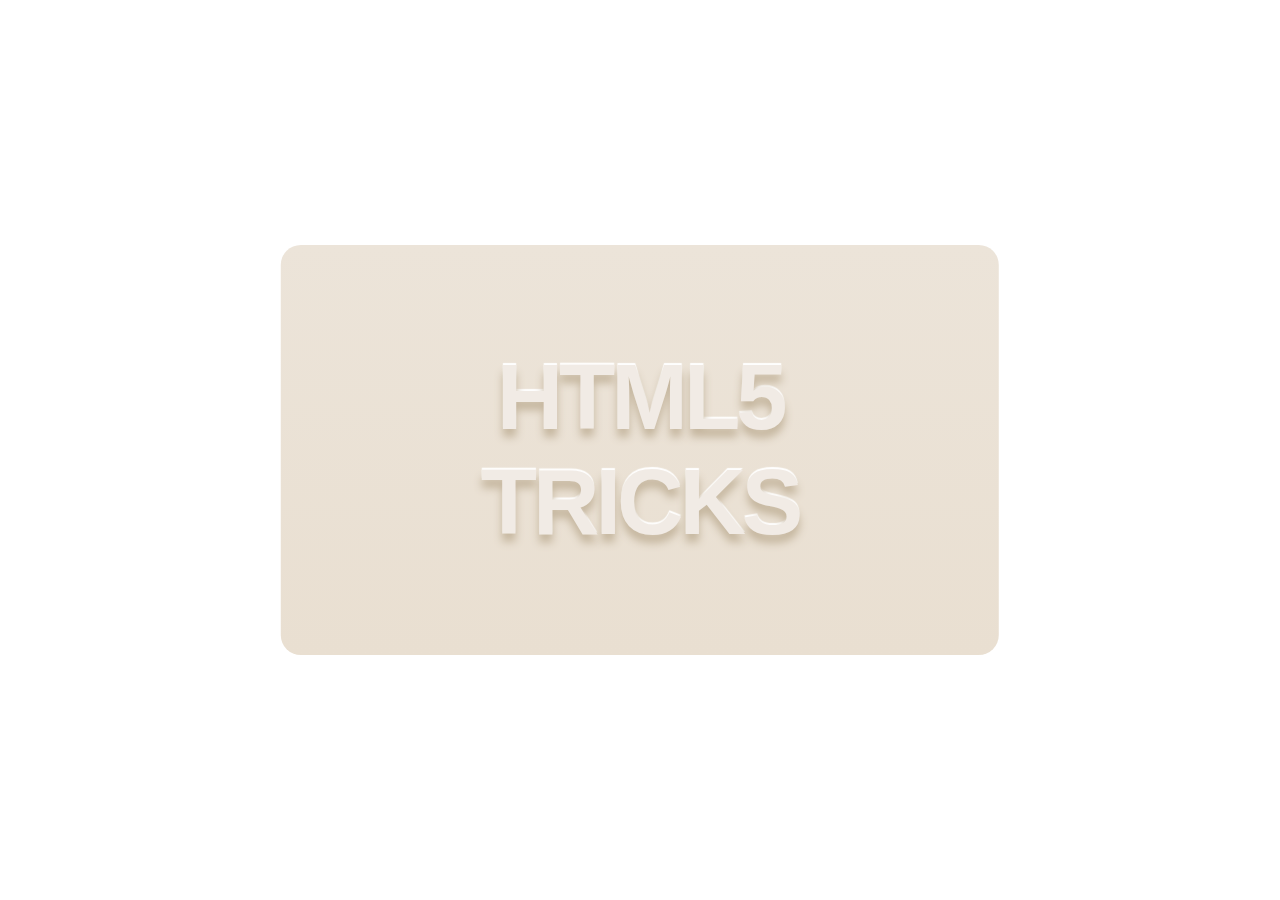
<file: milky.html>
<!DOCTYPE html>
<html>

<head>

  <meta charset="gb2312">

  <title>HTML5/CSS3����ͶӰ��Ч������ʾ</title>

  <link rel="stylesheet" type="text/css" href="css/milkyBlock.css">


  <link rel="stylesheet" type="text/css" href="css/milky.css">

</head>

<body>

<div class="milky">HTML5<BR />TRICKS</div>

<div style="text-align:center;clear:both">
    <!-- <script src="/gg_bd_ad_720x90.js" type="text/javascript"></script> -->
    <!-- <script src="/follow.js" type="text/javascript"></script> -->
</div>
</body>

</html>
</file>
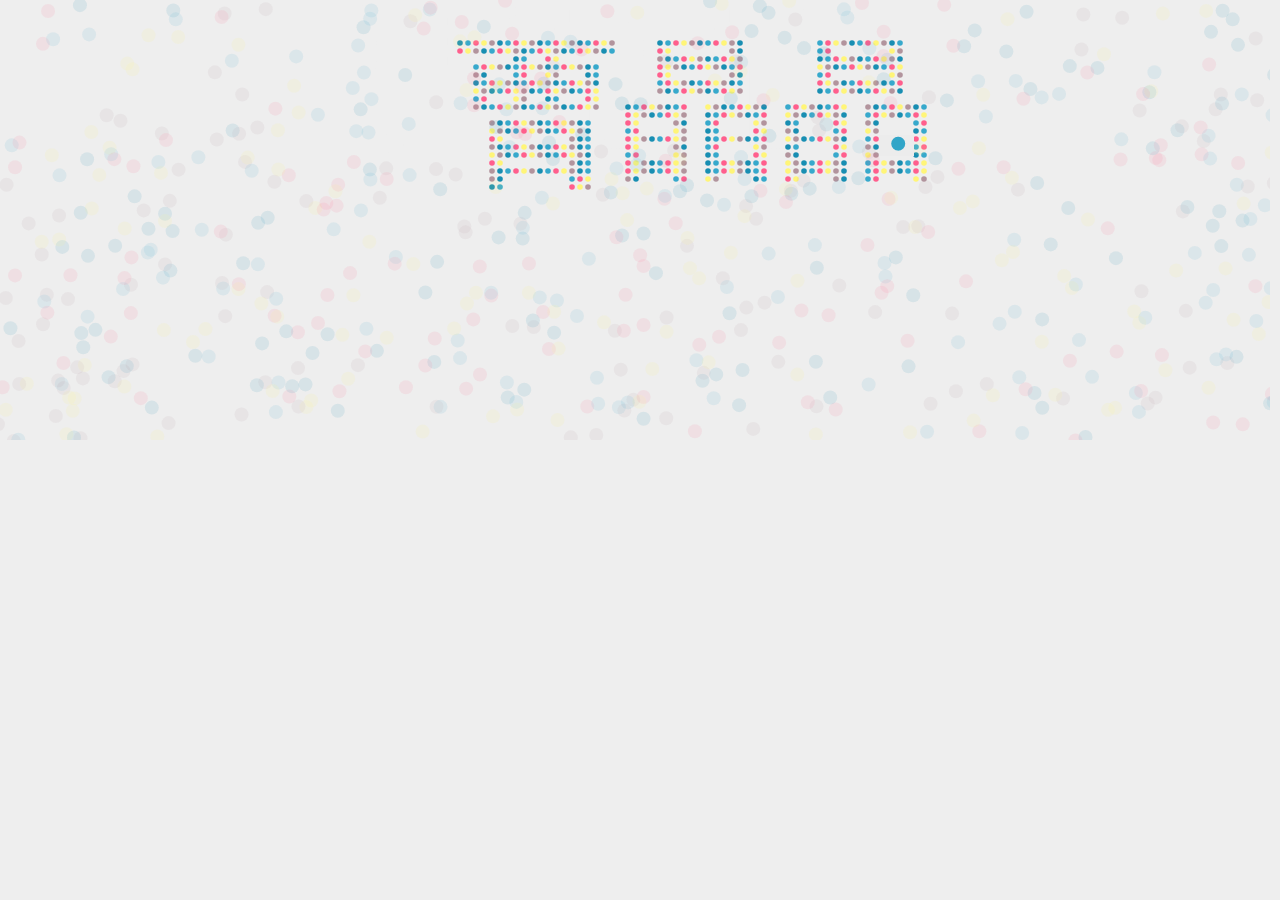
<file: textPixel.html>
<!DOCTYPE html>
<html>

<head>

  <meta charset="UTF-8">

  <title>HTML5像素文字爆炸重组动画特效DEMO演示</title>

    <link rel="stylesheet" href="css/textPixel.css" media="screen" type="text/css" />

</head>

<body>

  <canvas id="text" width="500" height="100"></canvas>
  <canvas id="stage" width="500" height="100"></canvas>
<form id="form">
    <input type="text" id="inputText" value="" />
    <!-- <input type="text" id="inputText" value="HELLO" /> -->
    <input type="submit" name="picButton" id="picButton" value="" />
    <!-- <input type="submit" value="TRY IT" /> -->
</form>
<div style="text-align:center;clear:both">
    <!-- <script src="/gg_bd_ad_720x90.js" type="text/javascript"></script> -->
    <!-- <script src="/follow.js" type="text/javascript"></script> -->
</div>
  <script src='js/EasePack.min.js'></script><script src='js/TweenLite.min.js'></script><script src='js/easeljs-0.7.1.min.js'></script><script src='js/requestAnimationFrame.js'></script>

  <script src="js/textPixel.js"></script>

</body>

</html>
</file>
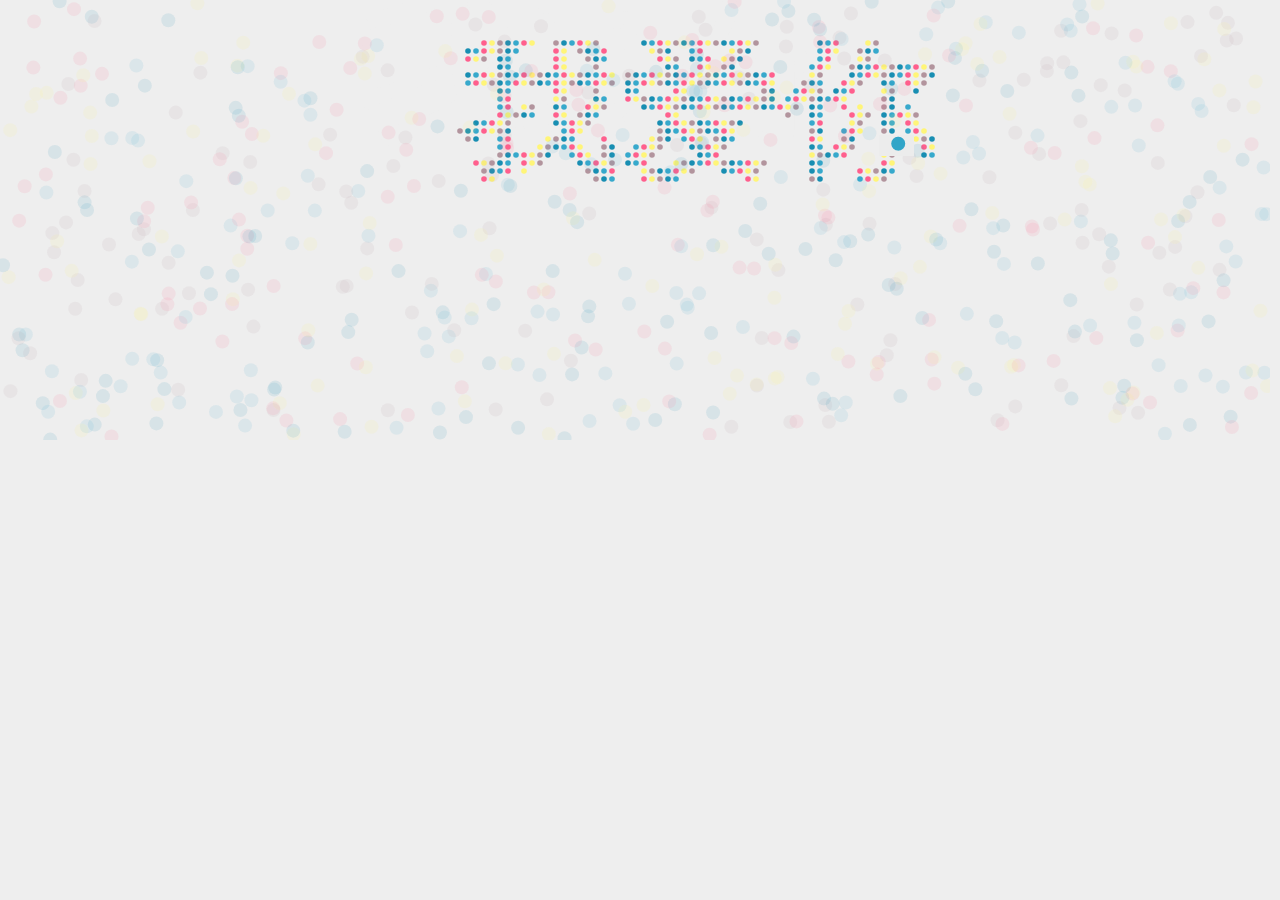
<file: textPixel2.html>
<!DOCTYPE html>
<html>

<head>

  <meta charset="UTF-8">

  <title>HTML5像素文字爆炸重组动画特效DEMO演示</title>

    <link rel="stylesheet" href="css/textPixel.css" media="screen" type="text/css" />

</head>

<body>

  <canvas id="text" width="500" height="100"></canvas>
  <canvas id="stage" width="500" height="100"></canvas>
<form id="form">
    <input type="text" id="inputText" value="" />
    <input type="submit" name="picButton" id="picButton" value="" /> 
    <!-- <input type="text" id="inputText" value="HELLO" />
    <input type="submit" value="TRY IT" /> -->
</form>
<div style="text-align:center;clear:both">
    <!-- <script src="/gg_bd_ad_720x90.js" type="text/javascript"></script> -->
    <!-- <script src="/follow.js" type="text/javascript"></script> -->
</div>
  <script src='js/EasePack.min.js'></script><script src='js/TweenLite.min.js'></script><script src='js/easeljs-0.7.1.min.js'></script><script src='js/requestAnimationFrame.js'></script>

  <script src="js/textPixel2.js"></script>

</body>

</html>
</file>
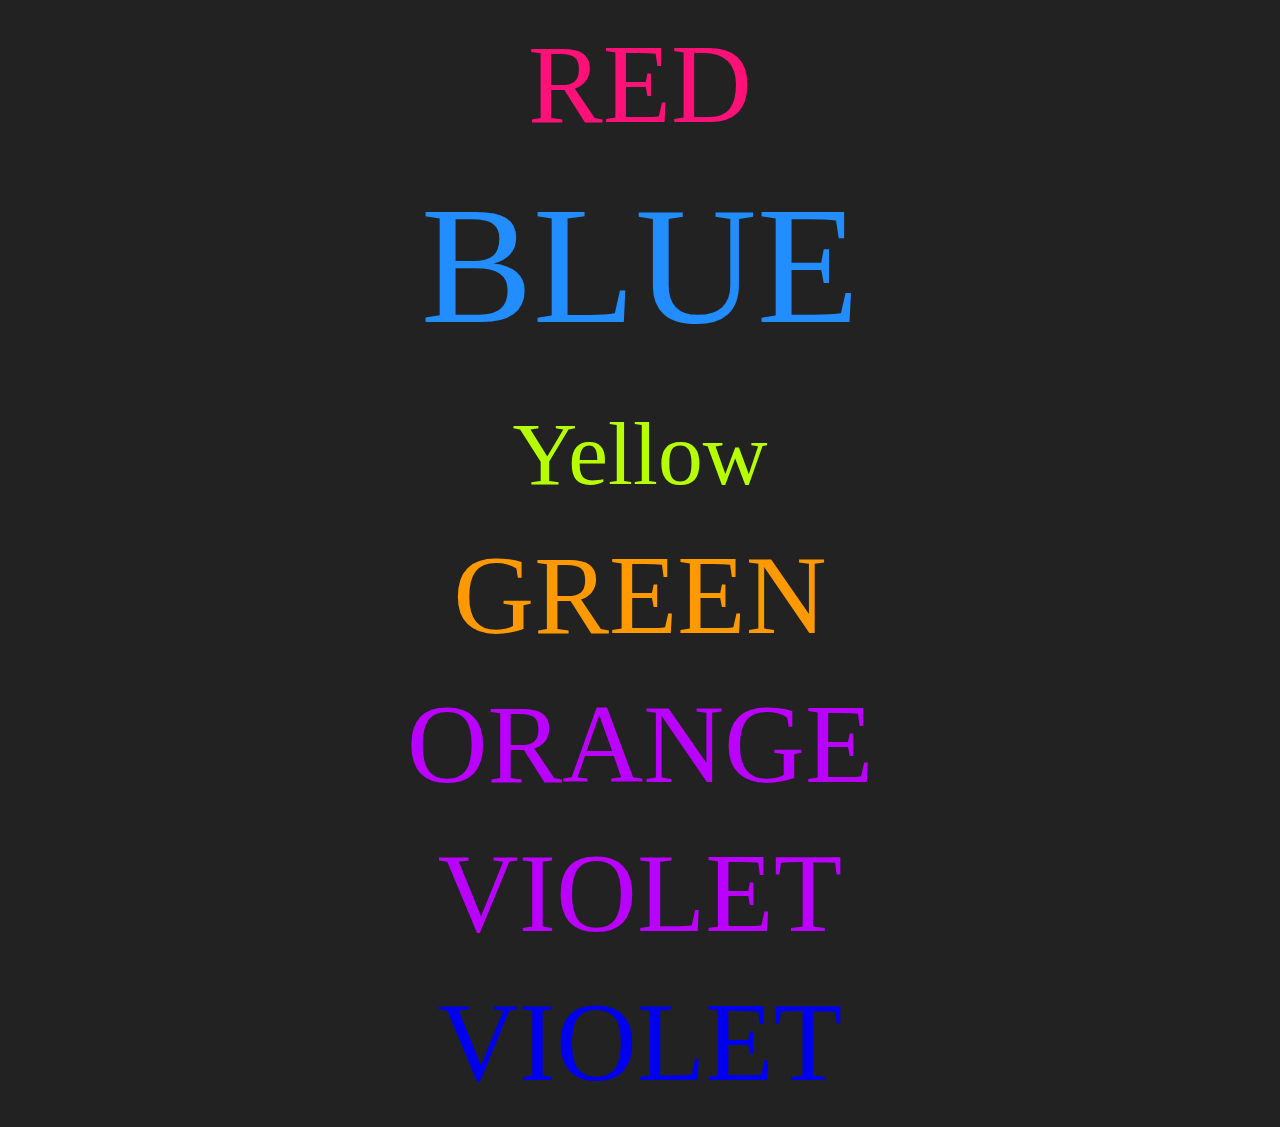
<file: twinklingFont.html>
<!DOCTYPE html>
<html>

<head>

  <meta charset="UTF-8">

  <title>[CSS3] Neon Glow - CodePen</title>

    <link rel="stylesheet" href="css/twinklingFont.css" media="screen" type="text/css" />

</head>

<body>

  <div id="container">

  <p><a href="#">
    RED
  </a></p>

  <p><a href="textPixelTotal.html" target="window.parent">
    BLUE
  </a></p>
  <div style="text-align:center;clear:both">
      <!-- <script src="/gg_bd_ad_720x90.js" type="text/javascript"></script> -->
      <!-- <script src="/follow.js" type="text/javascript"></script> -->
  </div>

  <p><a href="niki.html" target="window.parent">
    Yellow
  </a></p>

  <p><a href="#">
    GREEN
  </a></p>

  <p><a href="#">
    ORANGE
  </a></p>

  <p><a href="#">
    VIOLET
  </a></p>

  <p><a href="#">
    VIOLET
  </a></p>
</div>

  <script src="js/index.js"></script>

</body>

</html>
</file>
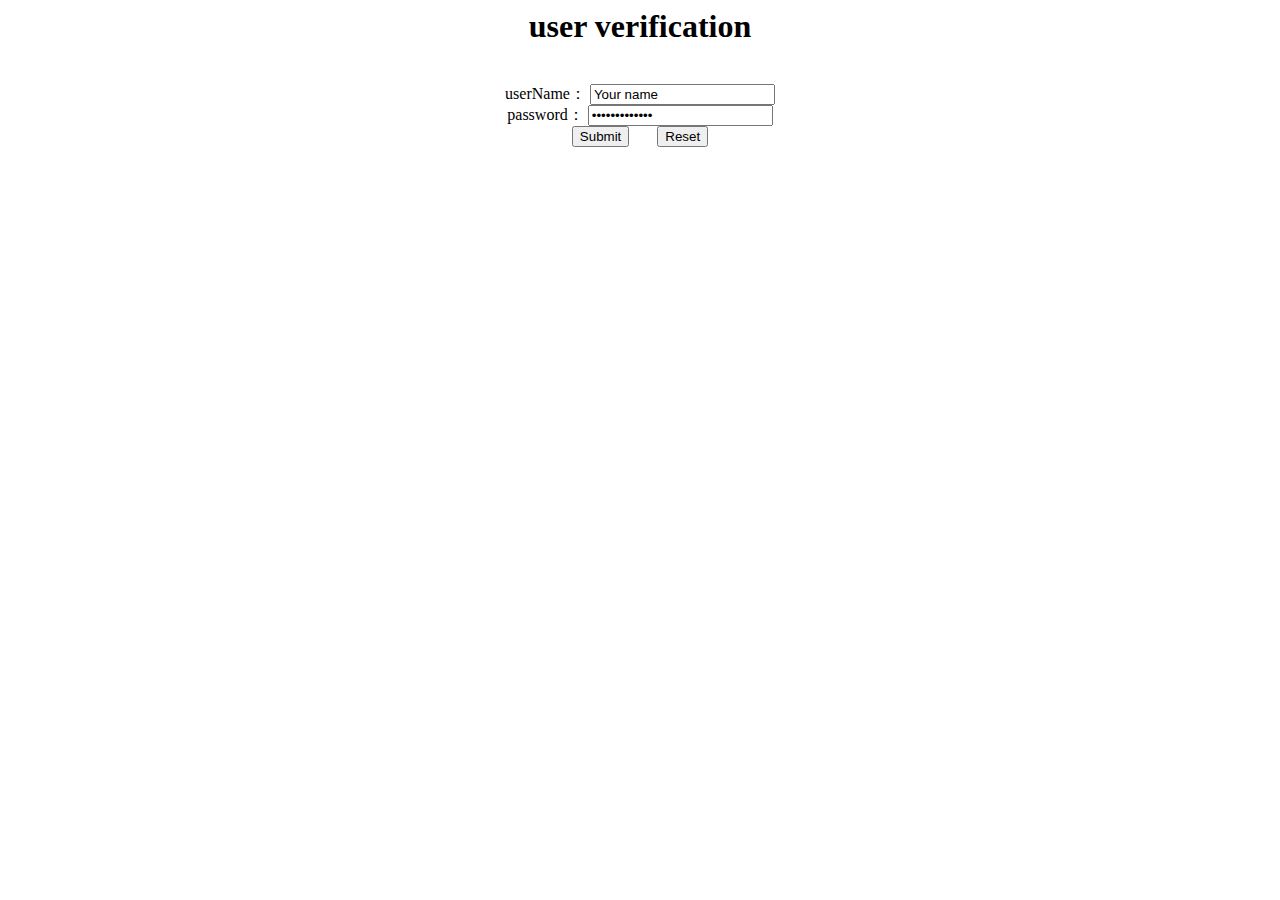
<file: verification.html>
<html>
<head>
<meta charset="UTF-8">
<title> verification</title>
    <meta http-equiv="content-type" content="text/html; charset=UTF-8">
    <meta http-equiv="Content-Language" content="ch-cn">
</head>

 <form id="form" name="frmLogin" >
   <h1 align="center">user verification</h1><br>
   <div align="center">userName：
      <input type="text" name="txtUserName" value="Your name"
       size="20" maxlength="20"
       onfocus="if(this.value=='Your name')this.value='';"><br>password：
      <input type="password" name="txtPassword" value="Your password"
       size="20" maxlength="20"
       onfocus="if(this.value=='Your password')this.value='';"><br>
      <input type="submit" name="Submit"　value="submit"  >
       &nbsp;&nbsp;&nbsp;&nbsp;&nbsp;
      <input type="reset" name="Reset" value="Reset"><br>
   </div>
 </form>
 <script src="js/validateLogin.js"></script>
</file>
<file: css/milkyBlock.css>
/**
 * Correct `block` display not defined in IE 8/9.
 */

article,
aside,
details,
figcaption,
figure,
footer,
header,
hgroup,
main,
nav,
section,
summary {
    display: block;
}

/**
 * Correct `inline-block` display not defined in IE 8/9.
 */

audio,
canvas,
video {
    display: inline-block;
}

/**
 * Prevent modern browsers from displaying `audio` without controls.
 * Remove excess height in iOS 5 devices.
 */

audio:not([controls]) {
    display: none;
    height: 0;
}

/**
 * Address styling not present in IE 8/9.
 */

[hidden] {
    display: none;
}

/* ==========================================================================
   Base
   ========================================================================== */

/**
 * 1. Set default font family to sans-serif.
 * 2. Prevent iOS text size adjust after orientation change, without disabling
 *    user zoom.
 */

html {
    font-family: sans-serif; /* 1 */
    -ms-text-size-adjust: 100%; /* 2 */
    -webkit-text-size-adjust: 100%; /* 2 */
}

/**
 * Remove default margin.
 */

body {
    margin: 0;
}

/* ==========================================================================
   Links
   ========================================================================== */

/**
 * Address `outline` inconsistency between Chrome and other browsers.
 */

a:focus {
    outline: thin dotted;
}

/**
 * Improve readability when focused and also mouse hovered in all browsers.
 */

a:active,
a:hover {
    outline: 0;
}

/* ==========================================================================
   Typography
   ========================================================================== */

/**
 * Address variable `h1` font-size and margin within `section` and `article`
 * contexts in Firefox 4+, Safari 5, and Chrome.
 */

h1 {
    font-size: 2em;
    margin: 0.67em 0;
}

/**
 * Address styling not present in IE 8/9, Safari 5, and Chrome.
 */

abbr[title] {
    border-bottom: 1px dotted;
}

/**
 * Address style set to `bolder` in Firefox 4+, Safari 5, and Chrome.
 */

b,
strong {
    font-weight: bold;
}

/**
 * Address styling not present in Safari 5 and Chrome.
 */

dfn {
    font-style: italic;
}

/**
 * Address differences between Firefox and other browsers.
 */

hr {
    -moz-box-sizing: content-box;
    box-sizing: content-box;
    height: 0;
}

/**
 * Address styling not present in IE 8/9.
 */

mark {
    background: #ff0;
    color: #000;
}

/**
 * Correct font family set oddly in Safari 5 and Chrome.
 */

code,
kbd,
pre,
samp {
    font-family: monospace, serif;
    font-size: 1em;
}

/**
 * Improve readability of pre-formatted text in all browsers.
 */

pre {
    white-space: pre-wrap;
}

/**
 * Set consistent quote types.
 */

q {
    quotes: "\201C" "\201D" "\2018" "\2019";
}

/**
 * Address inconsistent and variable font size in all browsers.
 */

small {
    font-size: 80%;
}

/**
 * Prevent `sub` and `sup` affecting `line-height` in all browsers.
 */

sub,
sup {
    font-size: 75%;
    line-height: 0;
    position: relative;
    vertical-align: baseline;
}

sup {
    top: -0.5em;
}

sub {
    bottom: -0.25em;
}

/* ==========================================================================
   Embedded content
   ========================================================================== */

/**
 * Remove border when inside `a` element in IE 8/9.
 */

img {
    border: 0;
}

/**
 * Correct overflow displayed oddly in IE 9.
 */

svg:not(:root) {
    overflow: hidden;
}

/* ==========================================================================
   Figures
   ========================================================================== */

/**
 * Address margin not present in IE 8/9 and Safari 5.
 */

figure {
    margin: 0;
}

/* ==========================================================================
   Forms
   ========================================================================== */

/**
 * Define consistent border, margin, and padding.
 */

fieldset {
    border: 1px solid #c0c0c0;
    margin: 0 2px;
    padding: 0.35em 0.625em 0.75em;
}

/**
 * 1. Correct `color` not being inherited in IE 8/9.
 * 2. Remove padding so people aren't caught out if they zero out fieldsets.
 */

legend {
    border: 0; /* 1 */
    padding: 0; /* 2 */
}

/**
 * 1. Correct font family not being inherited in all browsers.
 * 2. Correct font size not being inherited in all browsers.
 * 3. Address margins set differently in Firefox 4+, Safari 5, and Chrome.
 */

button,
input,
select,
textarea {
    font-family: inherit; /* 1 */
    font-size: 100%; /* 2 */
    margin: 0; /* 3 */
}

/**
 * Address Firefox 4+ setting `line-height` on `input` using `!important` in
 * the UA stylesheet.
 */

button,
input {
    line-height: normal;
}

/**
 * Address inconsistent `text-transform` inheritance for `button` and `select`.
 * All other form control elements do not inherit `text-transform` values.
 * Correct `button` style inheritance in Chrome, Safari 5+, and IE 8+.
 * Correct `select` style inheritance in Firefox 4+ and Opera.
 */

button,
select {
    text-transform: none;
}

/**
 * 1. Avoid the WebKit bug in Android 4.0.* where (2) destroys native `audio`
 *    and `video` controls.
 * 2. Correct inability to style clickable `input` types in iOS.
 * 3. Improve usability and consistency of cursor style between image-type
 *    `input` and others.
 */

button,
html input[type="button"], /* 1 */
input[type="reset"],
input[type="submit"] {
    -webkit-appearance: button; /* 2 */
    cursor: pointer; /* 3 */
}

/**
 * Re-set default cursor for disabled elements.
 */

button[disabled],
html input[disabled] {
    cursor: default;
}

/**
 * 1. Address box sizing set to `content-box` in IE 8/9.
 * 2. Remove excess padding in IE 8/9.
 */

input[type="checkbox"],
input[type="radio"] {
    box-sizing: border-box; /* 1 */
    padding: 0; /* 2 */
}

/**
 * 1. Address `appearance` set to `searchfield` in Safari 5 and Chrome.
 * 2. Address `box-sizing` set to `border-box` in Safari 5 and Chrome
 *    (include `-moz` to future-proof).
 */

input[type="search"] {
    -webkit-appearance: textfield; /* 1 */
    -moz-box-sizing: content-box;
    -webkit-box-sizing: content-box; /* 2 */
    box-sizing: content-box;
}

/**
 * Remove inner padding and search cancel button in Safari 5 and Chrome
 * on OS X.
 */

input[type="search"]::-webkit-search-cancel-button,
input[type="search"]::-webkit-search-decoration {
    -webkit-appearance: none;
}

/**
 * Remove inner padding and border in Firefox 4+.
 */

button::-moz-focus-inner,
input::-moz-focus-inner {
    border: 0;
    padding: 0;
}

/**
 * 1. Remove default vertical scrollbar in IE 8/9.
 * 2. Improve readability and alignment in all browsers.
 */

textarea {
    overflow: auto; /* 1 */
    vertical-align: top; /* 2 */
}

/* ==========================================================================
   Tables
   ========================================================================== */

/**
 * Remove most spacing between table cells.
 */

table {
    border-collapse: collapse;
    border-spacing: 0;
}
</file>
<file: css/milky.css>
.milky {
  font-family: "Arial Rounded MT Bold", "Helvetica Rounded", Arial, sans-serif;;
  text-transform: uppercase;
  display: block;
  font-size: 92px;
  color: #f1ebe5;
  text-shadow: 0 8px 9px #c4b59d, 0px -2px 1px #fff;
  font-weight: bold;
  letter-spacing: -4px;
  text-align: center;
  background: linear-gradient(to bottom, #ece4d9 0%,#e9dfd1 100%);
  position: absolute;
  padding: 100px 200px;
  top: 50%;
  left: 50%;
  transform: translate(-50%,-50%);
  border-radius: 20px;
}

body,html {
  height: 100%;
}
</file>
<file: css/textPixel.css>
body {
  background: #eee;
  margin:0; padding:0;
}

* {
  position: absolute;
  margin: 0; padding: 0;
}

input[type="text"] {
  border: 0px solid #ddd;
  padding: 0px;
  font-size: 0px;
  width: 0px;
  text-transform: uppercase;
  top: 0px;
  left: 0px;
}

/*input[type="text"] {
  border: 1px solid #ddd;
  padding: 6px;
  font-size: 18px;
  width: 200px;
  text-transform: uppercase;
  top: 30px;
  left: 130px;
}*/

input[type="submit"] {
  display: block;
  width: 100px;
  border: 0;
  /*line-height: 35px;*/
  height: 35px;
  /*color: #fff;
  background: mediumpurple;*/
  font-size: 18px;
  top: 30px;
  left: 350px;
  cursor: pointer;
}

form {
  width: 600px;
  height: 100px;
}

#picButton{
    background:url("../images/picButton.png") no-repeat;
    border:0px;
    cursor:pointer;
}
</file>
<file: css/twinklingFont.css>
/*setup*/
*{
  margin: 0;
  padding: 0;
}

@font-face {
  font-family: 'Monoton';
  font-style: normal;
  font-weight: 400;
  src: local('Monoton'), local('Monoton-Regular'), url(http://themes.googleusercontent.com/static/fonts/monoton/v4/AKI-lyzyNHXByGHeOcds_w.woff) format('woff');
}

@font-face {
  font-family: 'Iceland';
  font-style: normal;
  font-weight: 400;
  src: local('Iceland'), local('Iceland-Regular'), url(http://themes.googleusercontent.com/static/fonts/iceland/v3/F6LYTZLHrG9BNYXRjU7RSw.woff) format('woff');
}

@font-face {
  font-family: 'Pacifico';
  font-style: normal;
  font-weight: 400;
  src: local('Pacifico Regular'), local('Pacifico-Regular'), url(http://themes.googleusercontent.com/static/fonts/pacifico/v5/yunJt0R8tCvMyj_V4xSjafesZW2xOQ-xsNqO47m55DA.woff) format('woff');
}

@font-face {
  font-family: 'PressStart';
  font-style: normal;
  font-weight: 400;
  src: local('Press Start 2P'), local('PressStart2P-Regular'), url(http://themes.googleusercontent.com/static/fonts/pressstart2p/v2/8Lg6LX8-ntOHUQnvQ0E7o3dD2UuwsmbX3BOp4SL_VwM.woff) format('woff');
}

@font-face {
  font-family: 'Audiowide';
  font-style: normal;
  font-weight: 400;
  src: local('Audiowide'), local('Audiowide-Regular'), url(http://themes.googleusercontent.com/static/fonts/audiowide/v2/8XtYtNKEyyZh481XVWfVOj8E0i7KZn-EPnyo3HZu7kw.woff) format('woff');
}

@font-face {
  font-family: 'Vampiro One';
  font-style: normal;
  font-weight: 400;
  src: local('Vampiro One'), local('VampiroOne-Regular'), url(http://themes.googleusercontent.com/static/fonts/vampiroone/v3/Ho2Xld8UbQyBA8XLxF1_NYbN6UDyHWBl620a-IRfuBk.woff) format('woff');
}

body{
  background-color: #222222;
}

#container{
  width:500px;
  margin:auto;
}


/*neeeeoooon*/
p{
  text-align:center;
  font-size:7em;
  margin:20px 0 20px 0; 
}

a{
  text-decoration:none; 
  -webkit-transition: all 0.5s;
  -moz-transition: all 0.5s;
  transition: all 0.5s;
}

p:nth-child(1) a{
  color:#FF1177;
  font-family:Monoton;
}
p:nth-child(1) a:hover{
  -webkit-animation: neon1 1.5s ease-in-out infinite alternate;
  -moz-animation: neon1 1.5s ease-in-out infinite alternate;
  animation: neon1 1.5s ease-in-out infinite alternate; 
}

p:nth-child(2) a{
  font-size:1.5em;
  color:#228DFF;
  font-family:Iceland;
}
p:nth-child(2) a:hover{
  -webkit-animation: neon2 1.5s ease-in-out infinite alternate;
  -moz-animation: neon2 1.5s ease-in-out infinite alternate;
  animation: neon2 1.5s ease-in-out infinite alternate;
}

p:nth-child(3) a{
  color:#FFDD1B;
  font-family:Pacifico;
}
p:nth-child(3) a:hover{ 
  -webkit-animation: neon3 1.5s ease-in-out infinite alternate;
  -moz-animation: neon3 1.5s ease-in-out infinite alternate;
  animation: neon3 1.5s ease-in-out infinite alternate; 
}

p:nth-child(4) a{
  color:#B6FF00;
  font-family:PressStart;
  font-size:0.8em;
}
p:nth-child(4) a:hover{
  -webkit-animation: neon4 1.5s ease-in-out infinite alternate;
  -moz-animation: neon4 1.5s ease-in-out infinite alternate;
  animation: neon4 1.5s ease-in-out infinite alternate;
}

p:nth-child(5) a{
  color:#FF9900;
  font-family:Audiowide;
}
p:nth-child(5) a:hover{
  -webkit-animation: neon5 1.5s ease-in-out infinite alternate;
  -moz-animation: neon5 1.5s ease-in-out infinite alternate;
  animation: neon5 1.5s ease-in-out infinite alternate; 
}

p:nth-child(6) a{
  color:#BA01FF;
  font-family:Vampiro One;
}
p:nth-child(6) a:hover{
  -webkit-animation: neon6 1.5s ease-in-out infinite alternate;
  -moz-animation: neon6 1.5s ease-in-out infinite alternate;
  animation: neon6 1.5s ease-in-out infinite alternate;
}

p:nth-child(7) a{
  color:#BA01FF;
  font-family:Vampiro One;
}
p:nth-child(7) a:hover{
  -webkit-animation: neon6 1.5s ease-in-out infinite alternate;
  -moz-animation: neon6 1.5s ease-in-out infinite alternate;
  animation: neon6 1.5s ease-in-out infinite alternate;
}

p a:hover{
color:#ffffff;  
}



/*glow for webkit*/
@-webkit-keyframes neon1 {
  from {
    text-shadow: 0 0 10px #fff,
               0 0 20px  #fff,
               0 0 30px  #fff,
               0 0 40px  #FF1177,
               0 0 70px  #FF1177,
               0 0 80px  #FF1177,
               0 0 100px #FF1177,
               0 0 150px #FF1177;
  }
  to {
    text-shadow: 0 0 5px #fff,
               0 0 10px #fff,
               0 0 15px #fff,
               0 0 20px #FF1177,
               0 0 35px #FF1177,
               0 0 40px #FF1177,
               0 0 50px #FF1177,
               0 0 75px #FF1177;
  }
}

@-webkit-keyframes neon2 {
  from {
    text-shadow: 0 0 10px #fff,
               0 0 20px  #fff,
               0 0 30px  #fff,
               0 0 40px  #228DFF,
               0 0 70px  #228DFF,
               0 0 80px  #228DFF,
               0 0 100px #228DFF,
               0 0 150px #228DFF;
  }
  to {
    text-shadow: 0 0 5px #fff,
               0 0 10px #fff,
               0 0 15px #fff,
               0 0 20px #228DFF,
               0 0 35px #228DFF,
               0 0 40px #228DFF,
               0 0 50px #228DFF,
               0 0 75px #228DFF;
  }
}

@-webkit-keyframes neon3 {
  from {
    text-shadow: 0 0 10px #fff,
               0 0 20px  #fff,
               0 0 30px  #fff,
               0 0 40px  #FFDD1B,
               0 0 70px  #FFDD1B,
               0 0 80px  #FFDD1B,
               0 0 100px #FFDD1B,
               0 0 150px #FFDD1B;
  }
  to {
    text-shadow: 0 0 5px #fff,
               0 0 10px #fff,
               0 0 15px #fff,
               0 0 20px #FFDD1B,
               0 0 35px #FFDD1B,
               0 0 40px #FFDD1B,
               0 0 50px #FFDD1B,
               0 0 75px #FFDD1B;
  }
}

@-webkit-keyframes neon4 {
  from {
    text-shadow: 0 0 10px #fff,
               0 0 20px  #fff,
               0 0 30px  #fff,
               0 0 40px  #B6FF00,
               0 0 70px  #B6FF00,
               0 0 80px  #B6FF00,
               0 0 100px #B6FF00,
               0 0 150px #B6FF00;
  }
  to {
    text-shadow: 0 0 5px #fff,
               0 0 10px #fff,
               0 0 15px #fff,
               0 0 20px #B6FF00,
               0 0 35px #B6FF00,
               0 0 40px #B6FF00,
               0 0 50px #B6FF00,
               0 0 75px #B6FF00;
  }
}

@-webkit-keyframes neon5 {
  from {
    text-shadow: 0 0 10px #fff,
               0 0 20px  #fff,
               0 0 30px  #fff,
               0 0 40px  #FF9900,
               0 0 70px  #FF9900,
               0 0 80px  #FF9900,
               0 0 100px #FF9900,
               0 0 150px #FF9900;
  }
  to {
    text-shadow: 0 0 5px #fff,
               0 0 10px #fff,
               0 0 15px #fff,
               0 0 20px #FF9900,
               0 0 35px #FF9900,
               0 0 40px #FF9900,
               0 0 50px #FF9900,
               0 0 75px #FF9900;
  }
}

@-webkit-keyframes neon6 {
  from {
    text-shadow: 0 0 10px #fff,
               0 0 20px #fff,
               0 0 30px #fff,
               0 0 40px #ff00de,
               0 0 70px #ff00de,
               0 0 80px #ff00de,
               0 0 100px #ff00de,
               0 0 150px #ff00de;
  }
  to {
    text-shadow: 0 0 5px #fff,
               0 0 10px #fff,
               0 0 15px #fff,
               0 0 20px #ff00de,
               0 0 35px #ff00de,
               0 0 40px #ff00de,
               0 0 50px #ff00de,
               0 0 75px #ff00de;
  }
}

/*glow for mozilla*/
@-moz-keyframes neon1 {
  from {
    text-shadow: 0 0 10px #fff,
               0 0 20px  #fff,
               0 0 30px  #fff,
               0 0 40px  #FF1177,
               0 0 70px  #FF1177,
               0 0 80px  #FF1177,
               0 0 100px #FF1177,
               0 0 150px #FF1177;
  }
  to {
    text-shadow: 0 0 5px #fff,
               0 0 10px #fff,
               0 0 15px #fff,
               0 0 20px #FF1177,
               0 0 35px #FF1177,
               0 0 40px #FF1177,
               0 0 50px #FF1177,
               0 0 75px #FF1177;
  }
}

@-moz-keyframes neon2 {
  from {
    text-shadow: 0 0 10px #fff,
               0 0 20px  #fff,
               0 0 30px  #fff,
               0 0 40px  #228DFF,
               0 0 70px  #228DFF,
               0 0 80px  #228DFF,
               0 0 100px #228DFF,
               0 0 150px #228DFF;
  }
  to {
    text-shadow: 0 0 5px #fff,
               0 0 10px #fff,
               0 0 15px #fff,
               0 0 20px #228DFF,
               0 0 35px #228DFF,
               0 0 40px #228DFF,
               0 0 50px #228DFF,
               0 0 75px #228DFF;
  }
}

@-moz-keyframes neon3 {
  from {
    text-shadow: 0 0 10px #fff,
               0 0 20px  #fff,
               0 0 30px  #fff,
               0 0 40px  #FFDD1B,
               0 0 70px  #FFDD1B,
               0 0 80px  #FFDD1B,
               0 0 100px #FFDD1B,
               0 0 150px #FFDD1B;
  }
  to {
    text-shadow: 0 0 5px #fff,
               0 0 10px #fff,
               0 0 15px #fff,
               0 0 20px #FFDD1B,
               0 0 35px #FFDD1B,
               0 0 40px #FFDD1B,
               0 0 50px #FFDD1B,
               0 0 75px #FFDD1B;
  }
}

@-moz-keyframes neon4 {
  from {
    text-shadow: 0 0 10px #fff,
               0 0 20px  #fff,
               0 0 30px  #fff,
               0 0 40px  #B6FF00,
               0 0 70px  #B6FF00,
               0 0 80px  #B6FF00,
               0 0 100px #B6FF00,
               0 0 150px #B6FF00;
  }
  to {
    text-shadow: 0 0 5px #fff,
               0 0 10px #fff,
               0 0 15px #fff,
               0 0 20px #B6FF00,
               0 0 35px #B6FF00,
               0 0 40px #B6FF00,
               0 0 50px #B6FF00,
               0 0 75px #B6FF00;
  }
}

@-moz-keyframes neon5 {
  from {
    text-shadow: 0 0 10px #fff,
               0 0 20px  #fff,
               0 0 30px  #fff,
               0 0 40px  #FF9900,
               0 0 70px  #FF9900,
               0 0 80px  #FF9900,
               0 0 100px #FF9900,
               0 0 150px #FF9900;
  }
  to {
    text-shadow: 0 0 5px #fff,
               0 0 10px #fff,
               0 0 15px #fff,
               0 0 20px #FF9900,
               0 0 35px #FF9900,
               0 0 40px #FF9900,
               0 0 50px #FF9900,
               0 0 75px #FF9900;
  }
}

@-moz-keyframes neon6 {
  from {
    text-shadow: 0 0 10px #fff,
               0 0 20px #fff,
               0 0 30px #fff,
               0 0 40px #ff00de,
               0 0 70px #ff00de,
               0 0 80px #ff00de,
               0 0 100px #ff00de,
               0 0 150px #ff00de;
  }
  to {
    text-shadow: 0 0 5px #fff,
               0 0 10px #fff,
               0 0 15px #fff,
               0 0 20px #ff00de,
               0 0 35px #ff00de,
               0 0 40px #ff00de,
               0 0 50px #ff00de,
               0 0 75px #ff00de;
  }
}

/*glow*/
@keyframes neon1 {
  from {
    text-shadow: 0 0 10px #fff,
               0 0 20px  #fff,
               0 0 30px  #fff,
               0 0 40px  #FF1177,
               0 0 70px  #FF1177,
               0 0 80px  #FF1177,
               0 0 100px #FF1177,
               0 0 150px #FF1177;
  }
  to {
    text-shadow: 0 0 5px #fff,
               0 0 10px #fff,
               0 0 15px #fff,
               0 0 20px #FF1177,
               0 0 35px #FF1177,
               0 0 40px #FF1177,
               0 0 50px #FF1177,
               0 0 75px #FF1177;
  }
}

@keyframes neon2 {
  from {
    text-shadow: 0 0 10px #fff,
               0 0 20px  #fff,
               0 0 30px  #fff,
               0 0 40px  #228DFF,
               0 0 70px  #228DFF,
               0 0 80px  #228DFF,
               0 0 100px #228DFF,
               0 0 150px #228DFF;
  }
  to {
    text-shadow: 0 0 5px #fff,
               0 0 10px #fff,
               0 0 15px #fff,
               0 0 20px #228DFF,
               0 0 35px #228DFF,
               0 0 40px #228DFF,
               0 0 50px #228DFF,
               0 0 75px #228DFF;
  }
}

@keyframes neon3 {
  from {
    text-shadow: 0 0 10px #fff,
               0 0 20px  #fff,
               0 0 30px  #fff,
               0 0 40px  #FFDD1B,
               0 0 70px  #FFDD1B,
               0 0 80px  #FFDD1B,
               0 0 100px #FFDD1B,
               0 0 150px #FFDD1B;
  }
  to {
    text-shadow: 0 0 5px #fff,
               0 0 10px #fff,
               0 0 15px #fff,
               0 0 20px #FFDD1B,
               0 0 35px #FFDD1B,
               0 0 40px #FFDD1B,
               0 0 50px #FFDD1B,
               0 0 75px #FFDD1B;
  }
}

@keyframes neon4 {
  from {
    text-shadow: 0 0 10px #fff,
               0 0 20px  #fff,
               0 0 30px  #fff,
               0 0 40px  #B6FF00,
               0 0 70px  #B6FF00,
               0 0 80px  #B6FF00,
               0 0 100px #B6FF00,
               0 0 150px #B6FF00;
  }
  to {
    text-shadow: 0 0 5px #fff,
               0 0 10px #fff,
               0 0 15px #fff,
               0 0 20px #B6FF00,
               0 0 35px #B6FF00,
               0 0 40px #B6FF00,
               0 0 50px #B6FF00,
               0 0 75px #B6FF00;
  }
}

@keyframes neon5 {
  from {
    text-shadow: 0 0 10px #fff,
               0 0 20px  #fff,
               0 0 30px  #fff,
               0 0 40px  #FF9900,
               0 0 70px  #FF9900,
               0 0 80px  #FF9900,
               0 0 100px #FF9900,
               0 0 150px #FF9900;
  }
  to {
    text-shadow: 0 0 5px #fff,
               0 0 10px #fff,
               0 0 15px #fff,
               0 0 20px #FF9900,
               0 0 35px #FF9900,
               0 0 40px #FF9900,
               0 0 50px #FF9900,
               0 0 75px #FF9900;
  }
}

@keyframes neon6 {
  from {
    text-shadow: 0 0 10px #fff,
               0 0 20px #fff,
               0 0 30px #fff,
               0 0 40px #ff00de,
               0 0 70px #ff00de,
               0 0 80px #ff00de,
               0 0 100px #ff00de,
               0 0 150px #ff00de;
  }
  to {
    text-shadow: 0 0 5px #fff,
               0 0 10px #fff,
               0 0 15px #fff,
               0 0 20px #ff00de,
               0 0 35px #ff00de,
               0 0 40px #ff00de,
               0 0 50px #ff00de,
               0 0 75px #ff00de;
  }
}


/*REEEEEEEEEEESPONSIVE*/
@media (max-width: 650px) {
  
  #container{
    width: 100%;
  }
  
  p{
    font-size:3.5em;
  }

}
</file>
